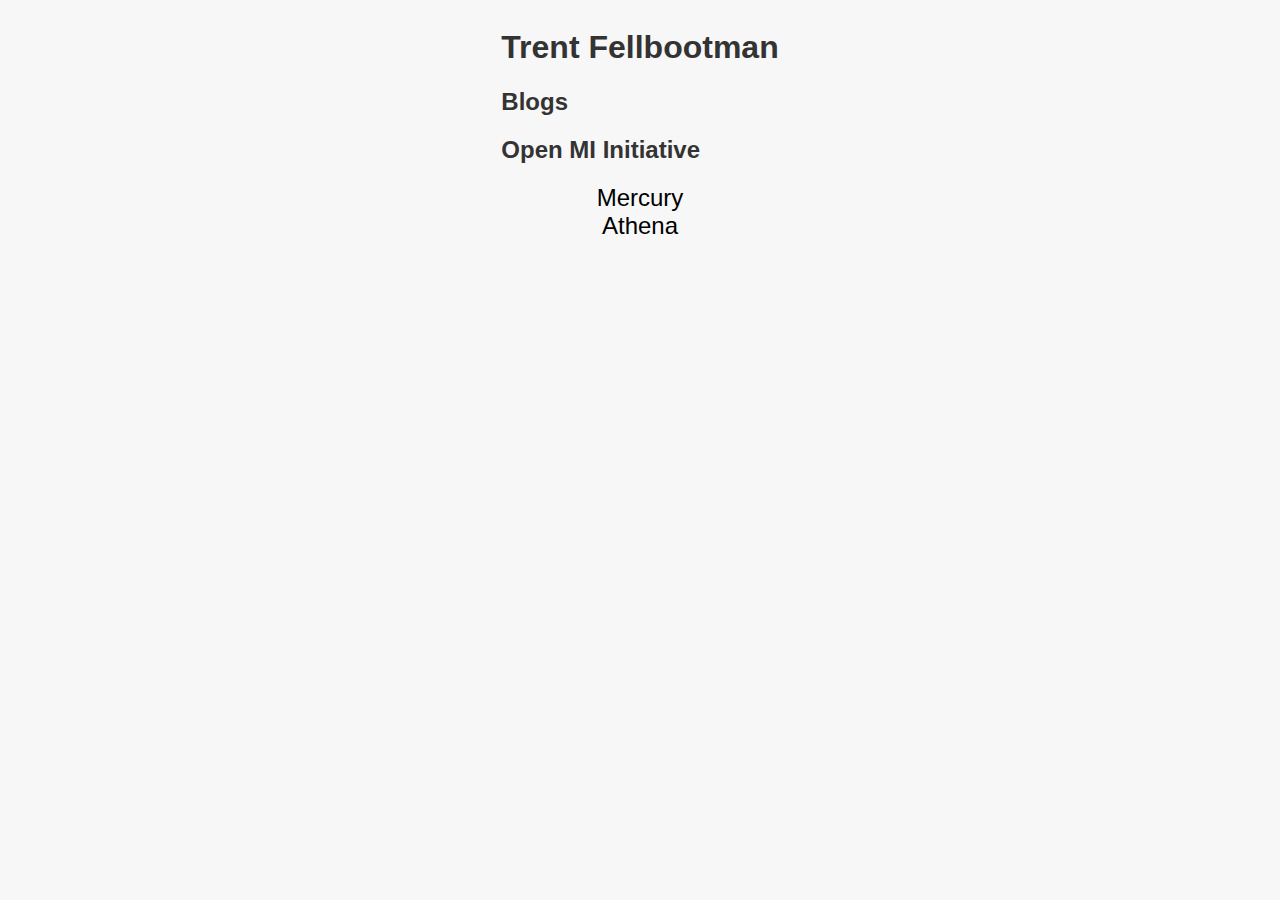
<file: index.html>
<!DOCTYPE html>
<html>

<head>
  <title>Trent Fellbootman</title>
  <link rel="stylesheet" type="text/css" href="light-style.css">
</head>

<body>
  <div class="body-div">
    <h1 style="text-align: center;">Trent Fellbootman</h1>

    <h2>Blogs</h2>

    <h2>Open MI Initiative</h2>
    <div>
      <a href="volatile/mercury.html" class="blog-title">
        Mercury
      </a>
    </div>

    <div>
      <a href="volatile/athena.html" class="blog-title">
        Athena
      </a>
    </div>

  </div>

  <style>
    .body-div {
      max-width: 750px;
      /* This will add a scrollbar to the div if its contents exceed the size limit */
      overflow-wrap: normal;
    }

    div {
      margin: 0 auto;
      display: table
    }

    .blog-title {
      text-decoration: none;
      /* Removes the underline */
      color: #000000;
      /* Changes the color */
      font-family: Arial, sans-serif;
      /* Changes the font */
      font-size: 24px;
      /* Changes the font size */
    }
  </style>


</body>

</html>
</file>
<file: light-style.css>
body {
    background-color: #f7f7f7;
    color: #333;
    font-family: "Helvetica Neue", Helvetica, Arial, sans-serif;
}

h1,
h2,
h3,
h4,
h5,
h6 {
    color: #333;
    font-weight: bold;
    font-family: "Helvetica Neue", Helvetica, Arial, sans-serif;
}

a {
    color: #0077cc;
    text-decoration: none;
}

a:hover {
    text-decoration: underline;
}

button,
input[type="button"],
input[type="reset"],
input[type="submit"] {
    background-color: #0077cc;
    color: #fff;
    border: 1px solid transparent;
    border-radius: 4px;
    font-size: 1rem;
    font-weight: bold;
    padding: 0.5rem 1rem;
    cursor: pointer;
}

button:hover,
input[type="button"]:hover,
input[type="reset"]:hover,
input[type="submit"]:hover {
    background-color: #005daa;
}

input[type="text"],
input[type="email"],
textarea {
    border: 1px solid #d9d9d9;
    padding: 0.5rem;
}

input[type="text"]:focus,
input[type="email"]:focus,
textarea:focus {
    outline: none;
    border-color: #0077cc;
    box-shadow: 0 0 3px #0077cc;
}
</file>
